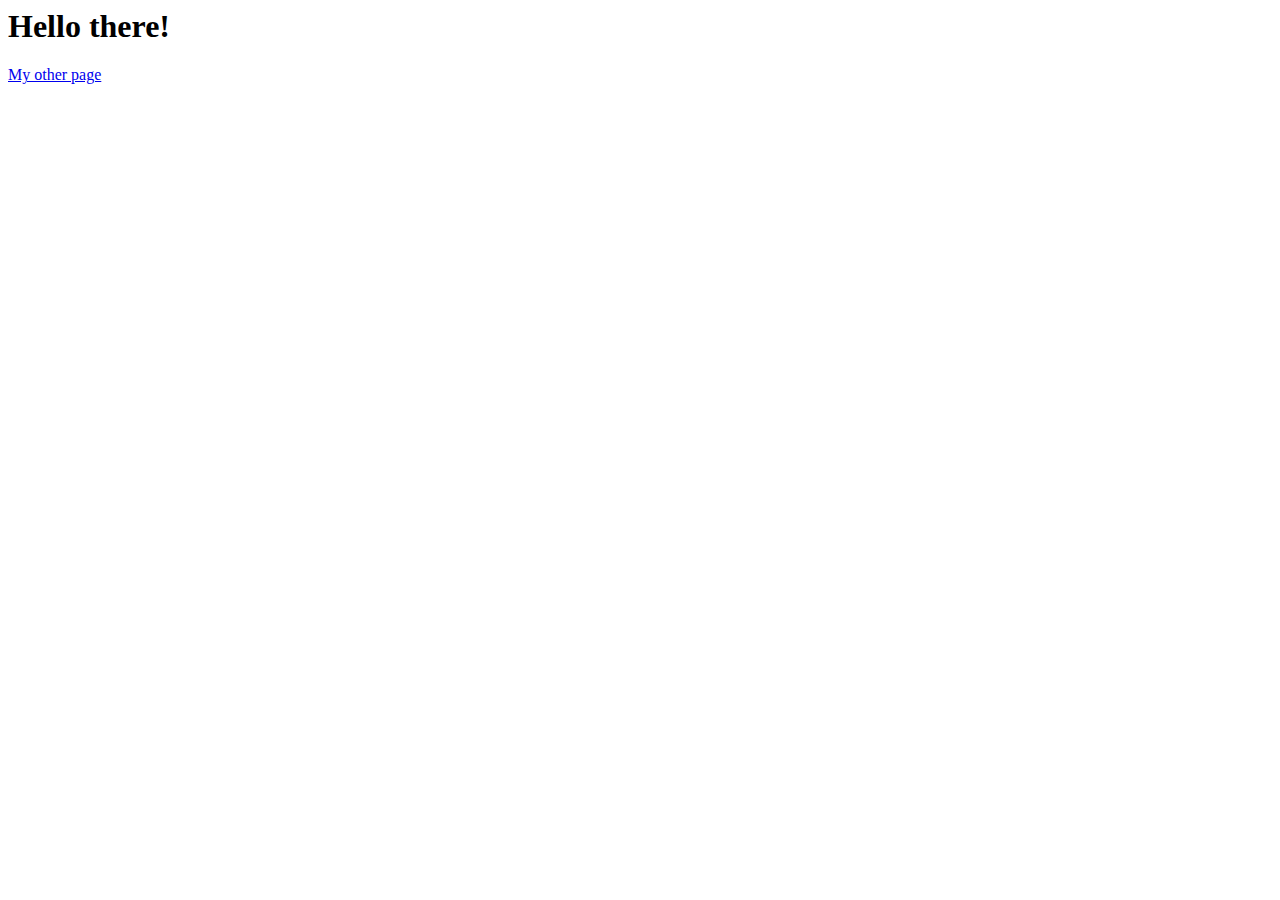
<file: index.html>
<html>
  <head>
    <meta charset="UTF-8">
    <script src="script.js"></script>
    <!-- <link rel="stylesheet" type="text/css" href="styles.css"> -->
  </head>
  <body>
    <h1>Hello there!</h1>
    <a href="/me.html">My other page</a>
  </body>
</html>
</file>
<file: styles.css>
body {
  font-family: 'Segoe UI', Tahoma, Geneva, Verdana, sans-serif;
  font-size: 15px;
}

input[type='email'] {
  width: 100%;
  padding: 12px 20px;
  margin: 8px 0;
  box-sizing: border-box;
  border: 3px solid #ccc;
  -webkit-transition: 0.5s;
  transition: 0.5s;
  outline: none;
}

input[type='email']:focus {
  border: 3px solid #555;
  background-color: #cecdcd;
}

input[type='password'] {
  width: 100%;
  padding: 12px 20px;
  margin: 8px 0;
  box-sizing: border-box;
  border: 3px solid #ccc;
  -webkit-transition: 0.5s;
  transition: 0.5s;
  outline: none;
}

input[type='password']:focus {
  border: 3px solid #555;
  background-color: #cecdcd;
}

input[type='submit'] {
  width: 20%;
  background-color: #949494;
  color: white;
  padding: 14px 20px;
  margin: 8px 0;
  border: none;
  border-radius: 4px;
  cursor: pointer;
}

input[type='submit']:hover {
  background-color: #cecdcd;
}

fieldset {
  width: 100%;
  padding: 12px 20px;
  margin: 8px 0;
  box-sizing: border-box;
  border: 3px solid #ccc;
  outline: none;
}

div {
  width: 50%;
  border: 1px solid #555;
  background-color: white;
  padding: 20px;
  border-radius: 5px;
}
</file>
